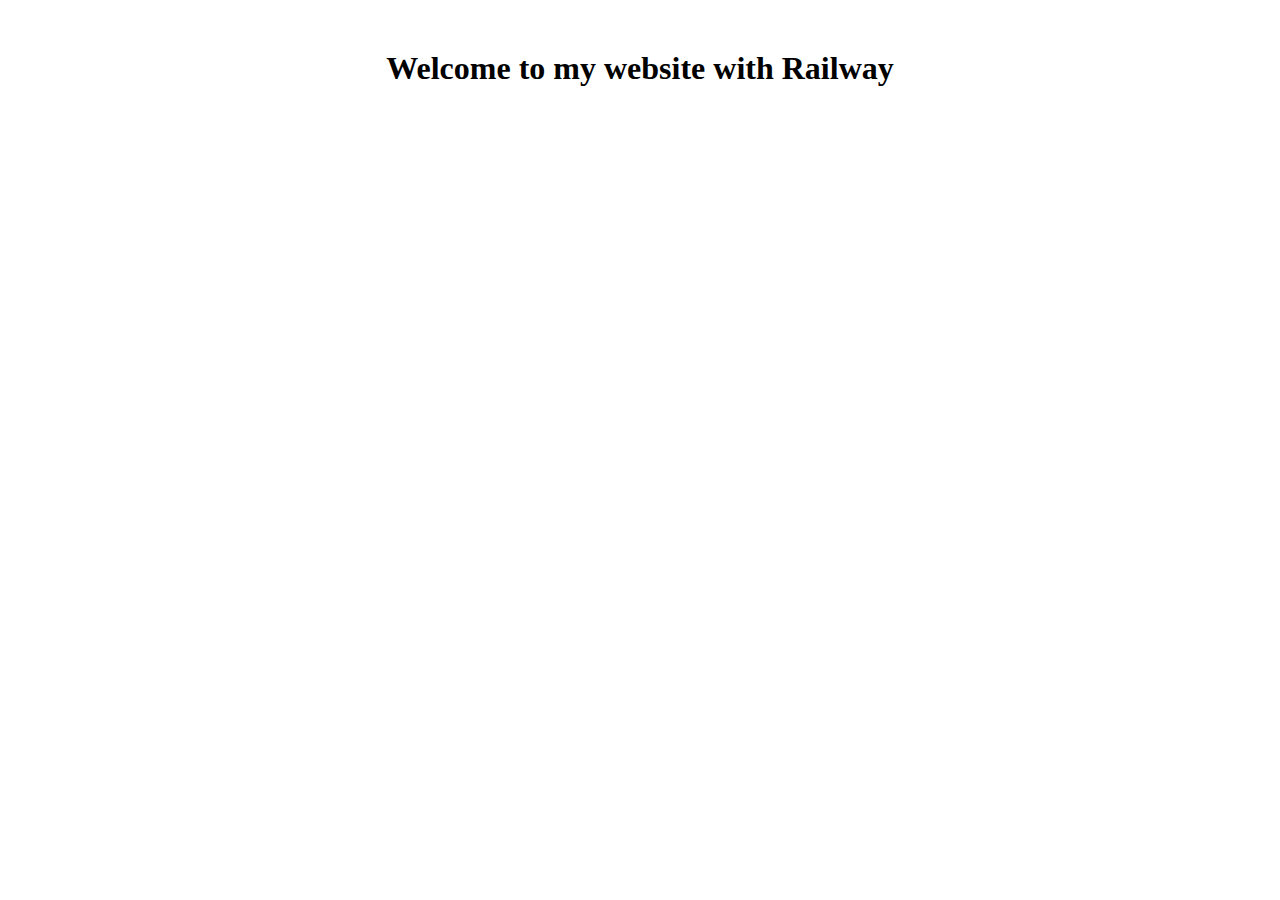
<file: src/main/resources/templates/index.html>
<!DOCTYPE html>
<html lang="en">
<head>
    <meta charset="UTF-8">
    <title>Starter Project Spring Boot</title>
    <style>
        body {
            text-align: center;
        }
        h1 {
            text-align: center;
            margin-top: 50px;
        }
    </style>
</head>
<body>
    <h1>Welcome to my website with Railway</h1>
</body>
</html>
</file>
